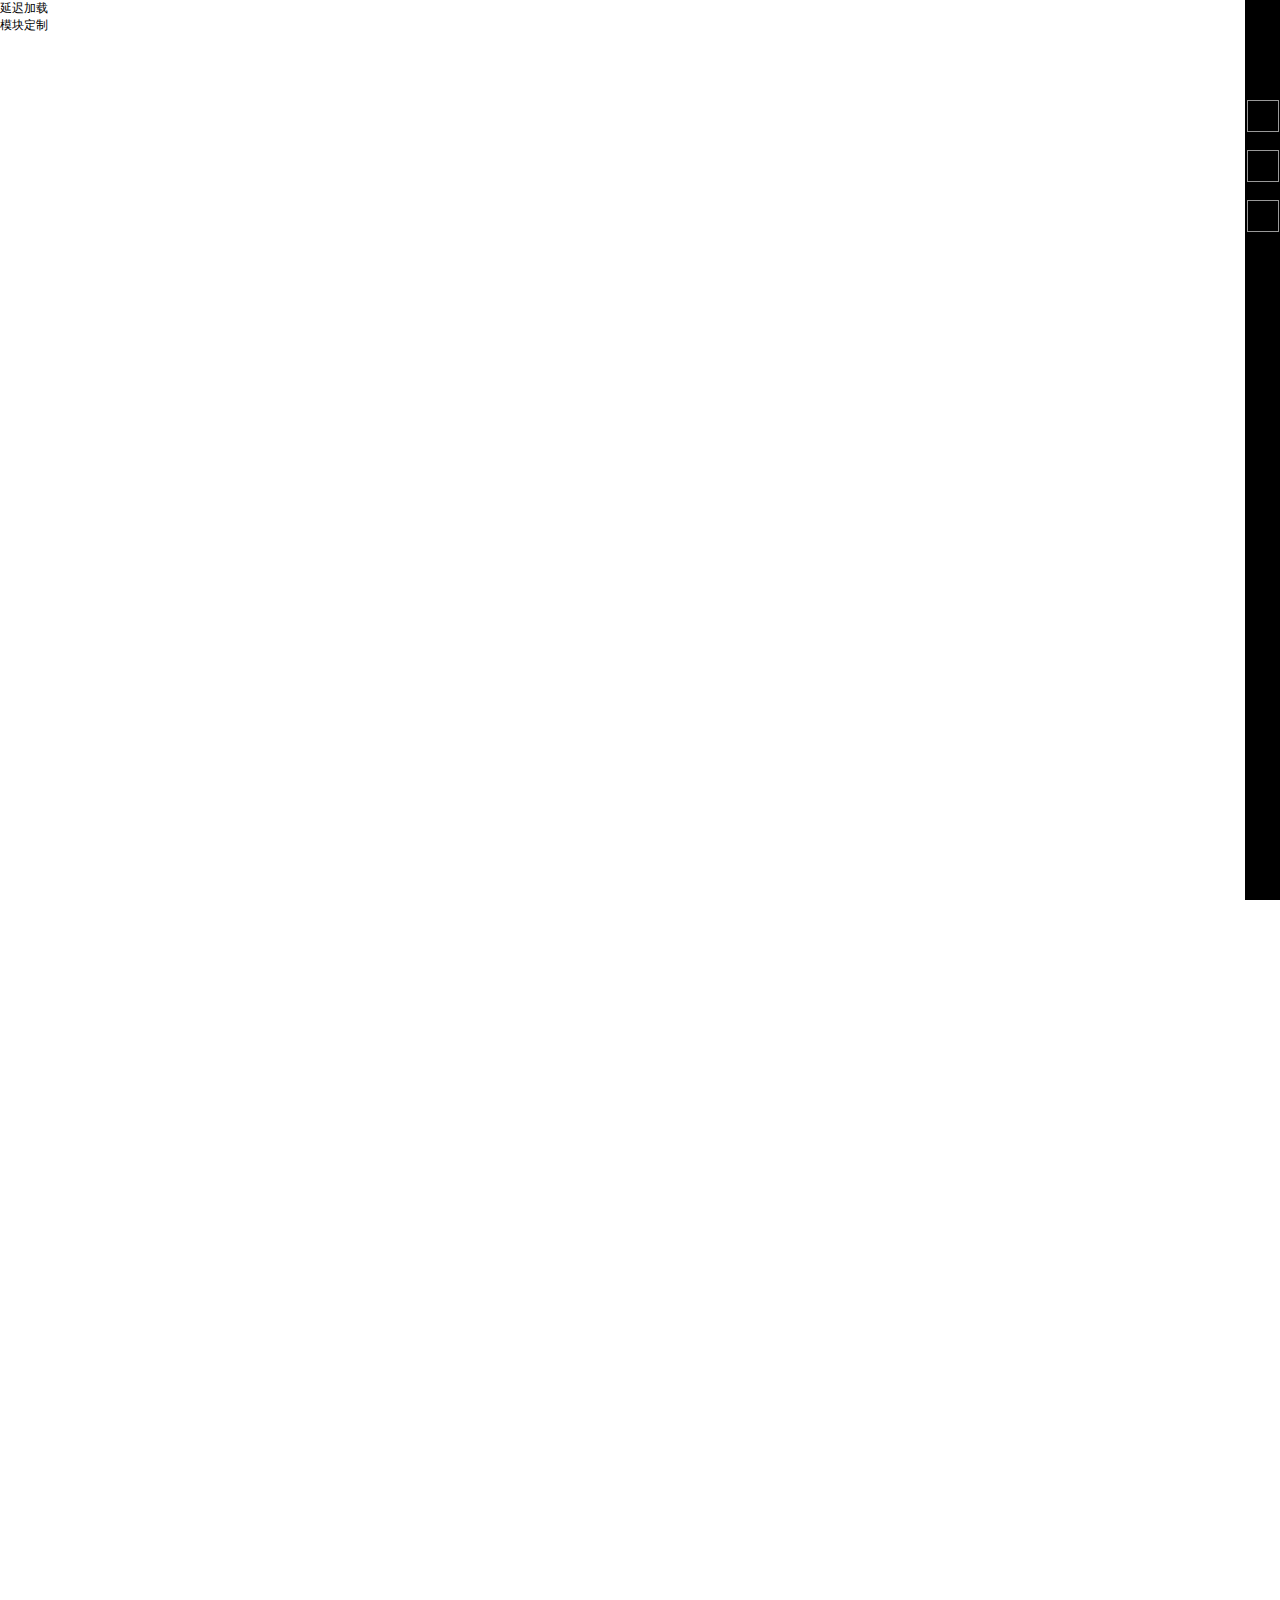
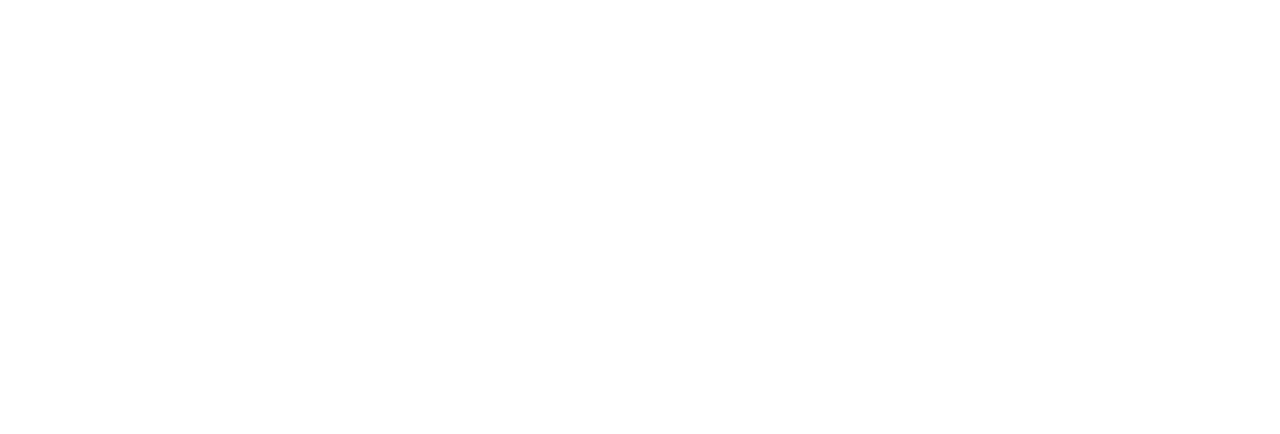
<file: index.html>
<!DOCTYPE html>
<html lang="en">

<head>
    <meta charset="UTF-8">
    <title>magicbar</title>

    <link rel="stylesheet" type="text/css" href="css/reset.css">
    <link rel="stylesheet" type="text/css" href="css/container.css">
    <link rel="stylesheet" type="text/css" href="css/login.css">
    <link rel="stylesheet" type="text/css" href="css/message.css">
    <link rel="stylesheet" type="text/css" href="css/customerservice.css">

    <script src="js/libs/require.js"></script>
    <script src="js/base.js"></script>
    <script src="js/main.js"></script>

</head>

<body>

    <ul id="view">
        <li>延迟加载</li>
        <li>模块定制</li>
    </ul>
    <div style="height: 2000px;"></div>
</body>

</html>
</file>
<file: css/container.css>
body {
    _height: 100%;
}
.mb-container {
    position: fixed;
    _position: absolute;
    top: 0;
    right: -35px;
    height: 100%;
    -webkit-transition: right .3s ease-in-out;
    -moz-transition: right .3s ease-in-out;
}
.mb-tabs {
    float: left;
    width: 35px;
    height: 100%;
    background-color: #000;
}
.mb-trigger {
    position: absolute;
    left: 2px;
    display: block;
    width: 30px;
    height: 30px;
    border: 1px solid #999;
    color: #fff;
}
.mb-tips {
    position: absolute;
    display: none;
    right: 50px;
    top: -1px;
    width: 100px;
    height: 32px;
    line-height: 32px;
    background-color: #494949;
    text-align: center;
    -webkit-box-shadow: 0 0 5px rgba(0, 0, 0, .2);
    -moz-box-shadow: 0 0 5px rgba(0, 0, 0, .2);
    box-shadow: 0 0 5px rgba(0, 0, 0, .2);
}
.mb-arrow {
    position: absolute;
    right: -8px;
    top: 10px;
    width: 16px;
    height: 16px;
    line-height: 16px;
    text-align: center;
    font-size: 16px;
    font-family: "\5b8b\4f53";
    font-style: normal;
    color: #494949;
}
</file>
<file: css/login.css>
.mb-login-trigger {
    top: 100px;
}

.mb-login-magnet {
    position: absolute;
    width: 100px;
    height: 30px;
    background: #666;
    border: 1px solid #000;
    color: #fff;
}
</file>
<file: css/message.css>
.mb-message-trigger {
    top: 150px;
}

.mb-message-magnet {
    float: left;
    width: 100px;
    height: 100%;
    background-color: #666;
    border: 1px solid #000;
    color: #fff;
}
</file>
<file: css/customerservice.css>
.mb-customerservice-trigger {
    top: 200px;
}

.mb-customerservice-magnet {
    position: absolute;
    width: 100px;
    height: 30px;
    background: #666;
    border: 1px solid #000;
    color: #fff;
}
</file>
